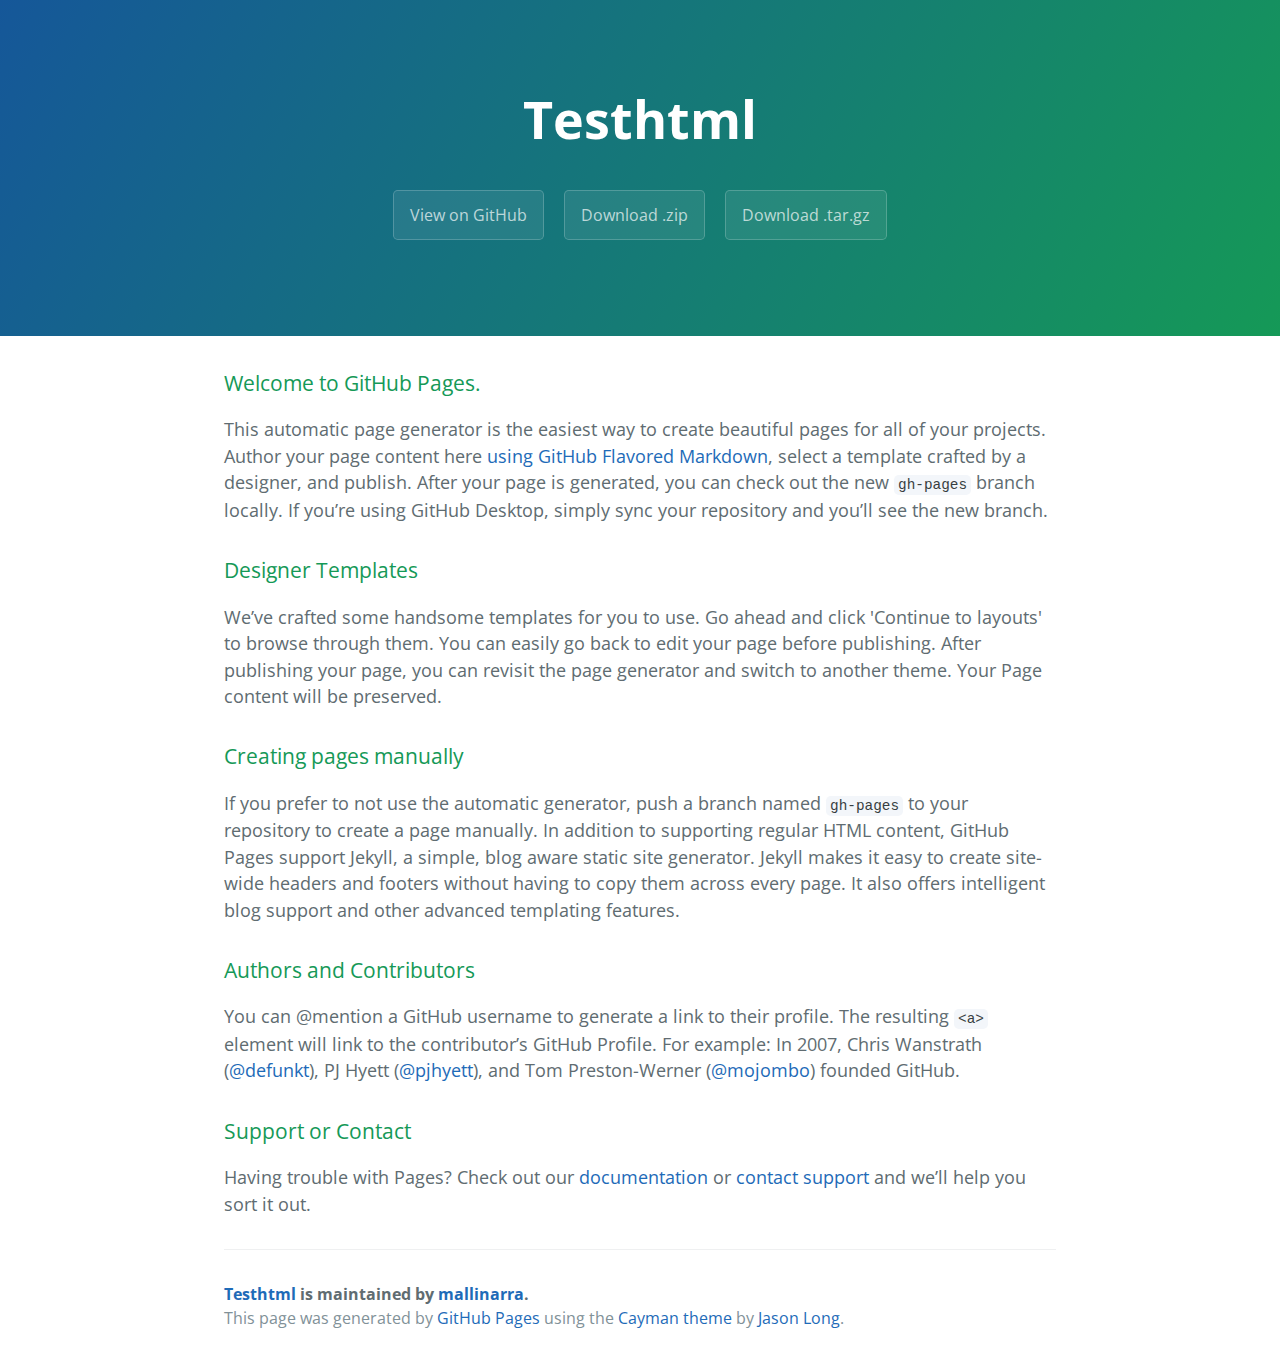
<file: index.html>
<!DOCTYPE html>
<html lang="en-us">
  <head>
    <meta charset="UTF-8">
    <title>Testhtml by mallinarra</title>
    <meta name="viewport" content="width=device-width, initial-scale=1">
    <link rel="stylesheet" type="text/css" href="stylesheets/normalize.css" media="screen">
    <link href='https://fonts.googleapis.com/css?family=Open+Sans:400,700' rel='stylesheet' type='text/css'>
    <link rel="stylesheet" type="text/css" href="stylesheets/stylesheet.css" media="screen">
    <link rel="stylesheet" type="text/css" href="stylesheets/github-light.css" media="screen">
  </head>
  <body>
    <section class="page-header">
      <h1 class="project-name">Testhtml</h1>
      <h2 class="project-tagline"></h2>
      <a href="https://github.com/mallinarra/testhtml" class="btn">View on GitHub</a>
      <a href="https://github.com/mallinarra/testhtml/zipball/master" class="btn">Download .zip</a>
      <a href="https://github.com/mallinarra/testhtml/tarball/master" class="btn">Download .tar.gz</a>
    </section>

    <section class="main-content">
      <h3>
<a id="welcome-to-github-pages" class="anchor" href="#welcome-to-github-pages" aria-hidden="true"><span aria-hidden="true" class="octicon octicon-link"></span></a>Welcome to GitHub Pages.</h3>

<p>This automatic page generator is the easiest way to create beautiful pages for all of your projects. Author your page content here <a href="https://guides.github.com/features/mastering-markdown/">using GitHub Flavored Markdown</a>, select a template crafted by a designer, and publish. After your page is generated, you can check out the new <code>gh-pages</code> branch locally. If you’re using GitHub Desktop, simply sync your repository and you’ll see the new branch.</p>

<h3>
<a id="designer-templates" class="anchor" href="#designer-templates" aria-hidden="true"><span aria-hidden="true" class="octicon octicon-link"></span></a>Designer Templates</h3>

<p>We’ve crafted some handsome templates for you to use. Go ahead and click 'Continue to layouts' to browse through them. You can easily go back to edit your page before publishing. After publishing your page, you can revisit the page generator and switch to another theme. Your Page content will be preserved.</p>

<h3>
<a id="creating-pages-manually" class="anchor" href="#creating-pages-manually" aria-hidden="true"><span aria-hidden="true" class="octicon octicon-link"></span></a>Creating pages manually</h3>

<p>If you prefer to not use the automatic generator, push a branch named <code>gh-pages</code> to your repository to create a page manually. In addition to supporting regular HTML content, GitHub Pages support Jekyll, a simple, blog aware static site generator. Jekyll makes it easy to create site-wide headers and footers without having to copy them across every page. It also offers intelligent blog support and other advanced templating features.</p>

<h3>
<a id="authors-and-contributors" class="anchor" href="#authors-and-contributors" aria-hidden="true"><span aria-hidden="true" class="octicon octicon-link"></span></a>Authors and Contributors</h3>

<p>You can @mention a GitHub username to generate a link to their profile. The resulting <code>&lt;a&gt;</code> element will link to the contributor’s GitHub Profile. For example: In 2007, Chris Wanstrath (<a href="https://github.com/defunkt" class="user-mention">@defunkt</a>), PJ Hyett (<a href="https://github.com/pjhyett" class="user-mention">@pjhyett</a>), and Tom Preston-Werner (<a href="https://github.com/mojombo" class="user-mention">@mojombo</a>) founded GitHub.</p>

<h3>
<a id="support-or-contact" class="anchor" href="#support-or-contact" aria-hidden="true"><span aria-hidden="true" class="octicon octicon-link"></span></a>Support or Contact</h3>

<p>Having trouble with Pages? Check out our <a href="https://help.github.com/pages">documentation</a> or <a href="https://github.com/contact">contact support</a> and we’ll help you sort it out.</p>

      <footer class="site-footer">
        <span class="site-footer-owner"><a href="https://github.com/mallinarra/testhtml">Testhtml</a> is maintained by <a href="https://github.com/mallinarra">mallinarra</a>.</span>

        <span class="site-footer-credits">This page was generated by <a href="https://pages.github.com">GitHub Pages</a> using the <a href="https://github.com/jasonlong/cayman-theme">Cayman theme</a> by <a href="https://twitter.com/jasonlong">Jason Long</a>.</span>
      </footer>

    </section>

  
  </body>
</html>
</file>
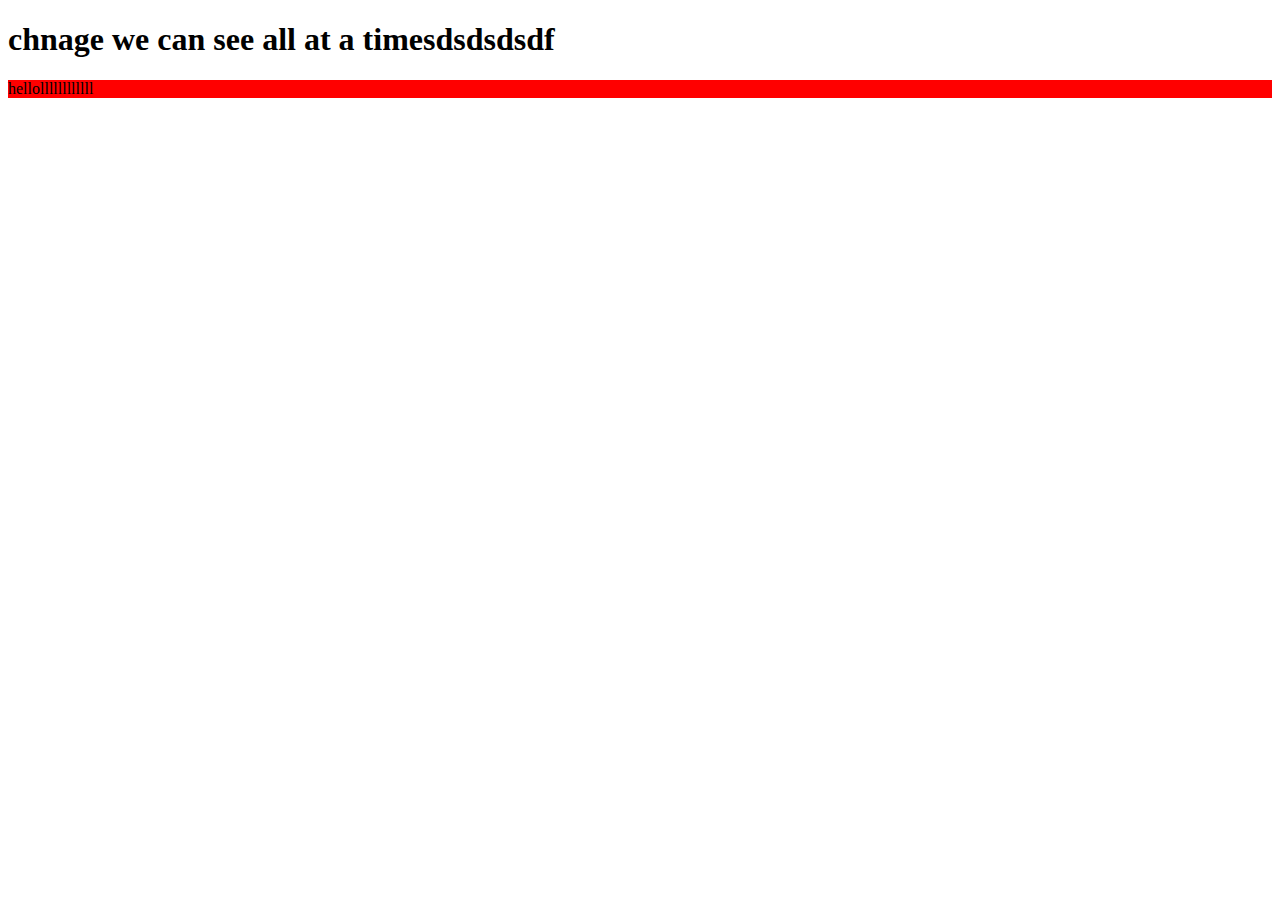
<file: site/index.html>
<!DOCTYPE html>
<html>
<head>
	<title> hello sridhar</title>
</head>
<body>
<h1> chnage we can see all at a timesdsdsdsdf</h1>
<div style="background-color: red"> hellollllllllllll</div>
</body>
</html>
</file>
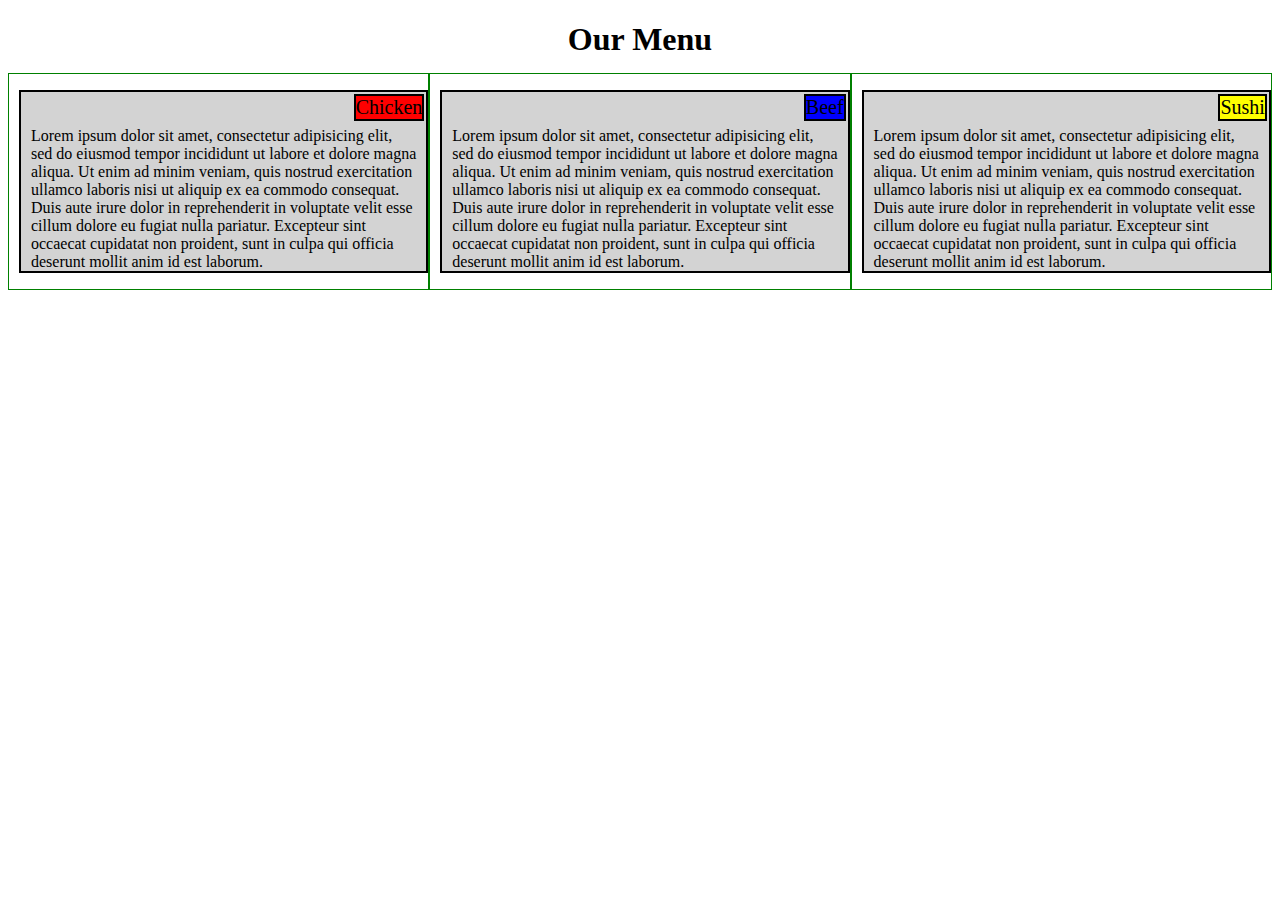
<file: site/Week-2Assignment/index.html>
<!DOCTYPE html>
<html>
<head>
<meta charset="utf-8">
<meta name="viewport" content="width=device-width, initial-scale=1">
<title>Our Menu</title>
<link rel="stylesheet" href="css/Week2Assignment.css">
</head>
<body>
<h1>Our Menu</h1>

<div class="row">
  <div class="col-lg-4 col-md-6"><p><span class="redcolor">Chicken</span>Lorem ipsum dolor sit amet, consectetur adipisicing elit, sed do eiusmod
  tempor incididunt ut labore et dolore magna aliqua. Ut enim ad minim veniam,
  quis nostrud exercitation ullamco laboris nisi ut aliquip ex ea commodo
  consequat. Duis aute irure dolor in reprehenderit in voluptate velit esse
  cillum dolore eu fugiat nulla pariatur. Excepteur sint occaecat cupidatat non
  proident, sunt in culpa qui officia deserunt mollit anim id est laborum.</p></div>
  <div class="col-lg-4 col-md-6"><p><span class="bluecolor">Beef</span>Lorem ipsum dolor sit amet, consectetur adipisicing elit, sed do eiusmod
  tempor incididunt ut labore et dolore magna aliqua. Ut enim ad minim veniam,
  quis nostrud exercitation ullamco laboris nisi ut aliquip ex ea commodo
  consequat. Duis aute irure dolor in reprehenderit in voluptate velit esse
  cillum dolore eu fugiat nulla pariatur. Excepteur sint occaecat cupidatat non
  proident, sunt in culpa qui officia deserunt mollit anim id est laborum.</p></div>
  <div class="col-lg-4 col-md-6"><p><span>Sushi</span>Lorem ipsum dolor sit amet, consectetur adipisicing elit, sed do eiusmod
  tempor incididunt ut labore et dolore magna aliqua. Ut enim ad minim veniam,
  quis nostrud exercitation ullamco laboris nisi ut aliquip ex ea commodo
  consequat. Duis aute irure dolor in reprehenderit in voluptate velit esse
  cillum dolore eu fugiat nulla pariatur. Excepteur sint occaecat cupidatat non
  proident, sunt in culpa qui officia deserunt mollit anim id est laborum.</p></div>
  
</div>

</body>
</html>
</file>
<file: stylesheets/stylesheet.css>
* {
  box-sizing: border-box; }

body {
  padding: 0;
  margin: 0;
  font-family: "Open Sans", "Helvetica Neue", Helvetica, Arial, sans-serif;
  font-size: 16px;
  line-height: 1.5;
  color: #606c71; }

a {
  color: #1e6bb8;
  text-decoration: none; }
  a:hover {
    text-decoration: underline; }

.btn {
  display: inline-block;
  margin-bottom: 1rem;
  color: rgba(255, 255, 255, 0.7);
  background-color: rgba(255, 255, 255, 0.08);
  border-color: rgba(255, 255, 255, 0.2);
  border-style: solid;
  border-width: 1px;
  border-radius: 0.3rem;
  transition: color 0.2s, background-color 0.2s, border-color 0.2s; }
  .btn + .btn {
    margin-left: 1rem; }

.btn:hover {
  color: rgba(255, 255, 255, 0.8);
  text-decoration: none;
  background-color: rgba(255, 255, 255, 0.2);
  border-color: rgba(255, 255, 255, 0.3); }

@media screen and (min-width: 64em) {
  .btn {
    padding: 0.75rem 1rem; } }

@media screen and (min-width: 42em) and (max-width: 64em) {
  .btn {
    padding: 0.6rem 0.9rem;
    font-size: 0.9rem; } }

@media screen and (max-width: 42em) {
  .btn {
    display: block;
    width: 100%;
    padding: 0.75rem;
    font-size: 0.9rem; }
    .btn + .btn {
      margin-top: 1rem;
      margin-left: 0; } }

.page-header {
  color: #fff;
  text-align: center;
  background-color: #159957;
  background-image: linear-gradient(120deg, #155799, #159957); }

@media screen and (min-width: 64em) {
  .page-header {
    padding: 5rem 6rem; } }

@media screen and (min-width: 42em) and (max-width: 64em) {
  .page-header {
    padding: 3rem 4rem; } }

@media screen and (max-width: 42em) {
  .page-header {
    padding: 2rem 1rem; } }

.project-name {
  margin-top: 0;
  margin-bottom: 0.1rem; }

@media screen and (min-width: 64em) {
  .project-name {
    font-size: 3.25rem; } }

@media screen and (min-width: 42em) and (max-width: 64em) {
  .project-name {
    font-size: 2.25rem; } }

@media screen and (max-width: 42em) {
  .project-name {
    font-size: 1.75rem; } }

.project-tagline {
  margin-bottom: 2rem;
  font-weight: normal;
  opacity: 0.7; }

@media screen and (min-width: 64em) {
  .project-tagline {
    font-size: 1.25rem; } }

@media screen and (min-width: 42em) and (max-width: 64em) {
  .project-tagline {
    font-size: 1.15rem; } }

@media screen and (max-width: 42em) {
  .project-tagline {
    font-size: 1rem; } }

.main-content :first-child {
  margin-top: 0; }
.main-content img {
  max-width: 100%; }
.main-content h1, .main-content h2, .main-content h3, .main-content h4, .main-content h5, .main-content h6 {
  margin-top: 2rem;
  margin-bottom: 1rem;
  font-weight: normal;
  color: #159957; }
.main-content p {
  margin-bottom: 1em; }
.main-content code {
  padding: 2px 4px;
  font-family: Consolas, "Liberation Mono", Menlo, Courier, monospace;
  font-size: 0.9rem;
  color: #383e41;
  background-color: #f3f6fa;
  border-radius: 0.3rem; }
.main-content pre {
  padding: 0.8rem;
  margin-top: 0;
  margin-bottom: 1rem;
  font: 1rem Consolas, "Liberation Mono", Menlo, Courier, monospace;
  color: #567482;
  word-wrap: normal;
  background-color: #f3f6fa;
  border: solid 1px #dce6f0;
  border-radius: 0.3rem; }
  .main-content pre > code {
    padding: 0;
    margin: 0;
    font-size: 0.9rem;
    color: #567482;
    word-break: normal;
    white-space: pre;
    background: transparent;
    border: 0; }
.main-content .highlight {
  margin-bottom: 1rem; }
  .main-content .highlight pre {
    margin-bottom: 0;
    word-break: normal; }
.main-content .highlight pre, .main-content pre {
  padding: 0.8rem;
  overflow: auto;
  font-size: 0.9rem;
  line-height: 1.45;
  border-radius: 0.3rem; }
.main-content pre code, .main-content pre tt {
  display: inline;
  max-width: initial;
  padding: 0;
  margin: 0;
  overflow: initial;
  line-height: inherit;
  word-wrap: normal;
  background-color: transparent;
  border: 0; }
  .main-content pre code:before, .main-content pre code:after, .main-content pre tt:before, .main-content pre tt:after {
    content: normal; }
.main-content ul, .main-content ol {
  margin-top: 0; }
.main-content blockquote {
  padding: 0 1rem;
  margin-left: 0;
  color: #819198;
  border-left: 0.3rem solid #dce6f0; }
  .main-content blockquote > :first-child {
    margin-top: 0; }
  .main-content blockquote > :last-child {
    margin-bottom: 0; }
.main-content table {
  display: block;
  width: 100%;
  overflow: auto;
  word-break: normal;
  word-break: keep-all; }
  .main-content table th {
    font-weight: bold; }
  .main-content table th, .main-content table td {
    padding: 0.5rem 1rem;
    border: 1px solid #e9ebec; }
.main-content dl {
  padding: 0; }
  .main-content dl dt {
    padding: 0;
    margin-top: 1rem;
    font-size: 1rem;
    font-weight: bold; }
  .main-content dl dd {
    padding: 0;
    margin-bottom: 1rem; }
.main-content hr {
  height: 2px;
  padding: 0;
  margin: 1rem 0;
  background-color: #eff0f1;
  border: 0; }

@media screen and (min-width: 64em) {
  .main-content {
    max-width: 64rem;
    padding: 2rem 6rem;
    margin: 0 auto;
    font-size: 1.1rem; } }

@media screen and (min-width: 42em) and (max-width: 64em) {
  .main-content {
    padding: 2rem 4rem;
    font-size: 1.1rem; } }

@media screen and (max-width: 42em) {
  .main-content {
    padding: 2rem 1rem;
    font-size: 1rem; } }

.site-footer {
  padding-top: 2rem;
  margin-top: 2rem;
  border-top: solid 1px #eff0f1; }

.site-footer-owner {
  display: block;
  font-weight: bold; }

.site-footer-credits {
  color: #819198; }

@media screen and (min-width: 64em) {
  .site-footer {
    font-size: 1rem; } }

@media screen and (min-width: 42em) and (max-width: 64em) {
  .site-footer {
    font-size: 1rem; } }

@media screen and (max-width: 42em) {
  .site-footer {
    font-size: 0.9rem; } }
</file>
<file: stylesheets/github-light.css>
/*
The MIT License (MIT)

Copyright (c) 2016 GitHub, Inc.

Permission is hereby granted, free of charge, to any person obtaining a copy
of this software and associated documentation files (the "Software"), to deal
in the Software without restriction, including without limitation the rights
to use, copy, modify, merge, publish, distribute, sublicense, and/or sell
copies of the Software, and to permit persons to whom the Software is
furnished to do so, subject to the following conditions:

The above copyright notice and this permission notice shall be included in all
copies or substantial portions of the Software.

THE SOFTWARE IS PROVIDED "AS IS", WITHOUT WARRANTY OF ANY KIND, EXPRESS OR
IMPLIED, INCLUDING BUT NOT LIMITED TO THE WARRANTIES OF MERCHANTABILITY,
FITNESS FOR A PARTICULAR PURPOSE AND NONINFRINGEMENT. IN NO EVENT SHALL THE
AUTHORS OR COPYRIGHT HOLDERS BE LIABLE FOR ANY CLAIM, DAMAGES OR OTHER
LIABILITY, WHETHER IN AN ACTION OF CONTRACT, TORT OR OTHERWISE, ARISING FROM,
OUT OF OR IN CONNECTION WITH THE SOFTWARE OR THE USE OR OTHER DEALINGS IN THE
SOFTWARE.

*/

.pl-c /* comment */ {
  color: #969896;
}

.pl-c1 /* constant, variable.other.constant, support, meta.property-name, support.constant, support.variable, meta.module-reference, markup.raw, meta.diff.header */,
.pl-s .pl-v /* string variable */ {
  color: #0086b3;
}

.pl-e /* entity */,
.pl-en /* entity.name */ {
  color: #795da3;
}

.pl-smi /* variable.parameter.function, storage.modifier.package, storage.modifier.import, storage.type.java, variable.other */,
.pl-s .pl-s1 /* string source */ {
  color: #333;
}

.pl-ent /* entity.name.tag */ {
  color: #63a35c;
}

.pl-k /* keyword, storage, storage.type */ {
  color: #a71d5d;
}

.pl-s /* string */,
.pl-pds /* punctuation.definition.string, string.regexp.character-class */,
.pl-s .pl-pse .pl-s1 /* string punctuation.section.embedded source */,
.pl-sr /* string.regexp */,
.pl-sr .pl-cce /* string.regexp constant.character.escape */,
.pl-sr .pl-sre /* string.regexp source.ruby.embedded */,
.pl-sr .pl-sra /* string.regexp string.regexp.arbitrary-repitition */ {
  color: #183691;
}

.pl-v /* variable */ {
  color: #ed6a43;
}

.pl-id /* invalid.deprecated */ {
  color: #b52a1d;
}

.pl-ii /* invalid.illegal */ {
  color: #f8f8f8;
  background-color: #b52a1d;
}

.pl-sr .pl-cce /* string.regexp constant.character.escape */ {
  font-weight: bold;
  color: #63a35c;
}

.pl-ml /* markup.list */ {
  color: #693a17;
}

.pl-mh /* markup.heading */,
.pl-mh .pl-en /* markup.heading entity.name */,
.pl-ms /* meta.separator */ {
  font-weight: bold;
  color: #1d3e81;
}

.pl-mq /* markup.quote */ {
  color: #008080;
}

.pl-mi /* markup.italic */ {
  font-style: italic;
  color: #333;
}

.pl-mb /* markup.bold */ {
  font-weight: bold;
  color: #333;
}

.pl-md /* markup.deleted, meta.diff.header.from-file */ {
  color: #bd2c00;
  background-color: #ffecec;
}

.pl-mi1 /* markup.inserted, meta.diff.header.to-file */ {
  color: #55a532;
  background-color: #eaffea;
}

.pl-mdr /* meta.diff.range */ {
  font-weight: bold;
  color: #795da3;
}

.pl-mo /* meta.output */ {
  color: #1d3e81;
}
</file>
<file: site/Week-2Assignment/css/Week2Assignment.css>
/********** Base styles **********/
* {
  box-sizing: border-box;
}
h1 {
  margin-bottom: 15px;
  text-align: center;
}

p{
    
   border-color: black;
    margin-top: : 50px;
   margin-left:   10px;
    border-style: solid;
    border-width: 2px;
    background-color: lightgrey;
    box-sizing: border-box;
    position: relative;
    padding-top:35px;
    padding-left:10px;
    padding-right: 10px;    
    float: left;

}
span {
    position: absolute;
    top: 2px;
    right :2px;
    border-style: solid;
    border-width: 2px;
    border-color: black;
    background-color: yellow;
    font-size: 20px;
}

.redcolor
{
  background-color:red;
}
.bluecolor
{
  background-color:blue;
}

/* Simple Responsive Framework. */
.row {
  width: 100%;
}

/********** Large devices only **********/
@media (min-width: 992px) {
  .col-lg-1, .col-lg-2, .col-lg-3, .col-lg-4, .col-lg-5, .col-lg-6, .col-lg-7, .col-lg-8, .col-lg-9, .col-lg-10, .col-lg-11, .col-lg-12 {
    float: left;
    border: 1px solid green;
  }
  .col-lg-1 {
    width: 8.33%;
  }
  .col-lg-2 {
    width: 16.66%;
  }
  .col-lg-3 {
    width: 25%;
  }
  .col-lg-4 {
    width: 33.33%;
  }
  .col-lg-5 {
    width: 41.66%;
  }
  .col-lg-6 {
    width: 50%;
  }
  .col-lg-7 {
    width: 58.33%;
  }
  .col-lg-8 {
    width: 66.66%;
  }
  .col-lg-9 {
    width: 74.99%;
  }
  .col-lg-10 {
    width: 83.33%;
  }
  .col-lg-11 {
    width: 91.66%;
  }
  .col-lg-12 {
    width: 100%;
  }
}

/********** Medium devices only **********/
@media (min-width: 768px) and (max-width: 991px) {
  .col-md-1, .col-md-2, .col-md-3, .col-md-4, .col-md-5, .col-md-6, .col-md-7, .col-md-8, .col-md-9, .col-md-10, .col-md-11, .col-md-12 {
    float: left;
    border: 1px solid green;
  }
  .col-md-1 {
    width: 8.33%;
  }
  .col-md-2 {
    width: 16.66%;
  }
  .col-md-3 {
    width: 25%;
  }
  .col-md-4 {
    width: 33.33%;
  }
  .col-md-5 {
    width: 41.66%;
  }
  .col-md-6 {
    width: 50%;
  }
  .col-md-7 {
    width: 58.33%;
  }
  .col-md-8 {
    width: 66.66%;
  }
  .col-md-9 {
    width: 74.99%;
  }
  .col-md-10 {
    width: 83.33%;
  }
  .col-md-11 {
    width: 91.66%;
  }
  .col-md-12 {
    width: 100%;
  }
}
</file>
